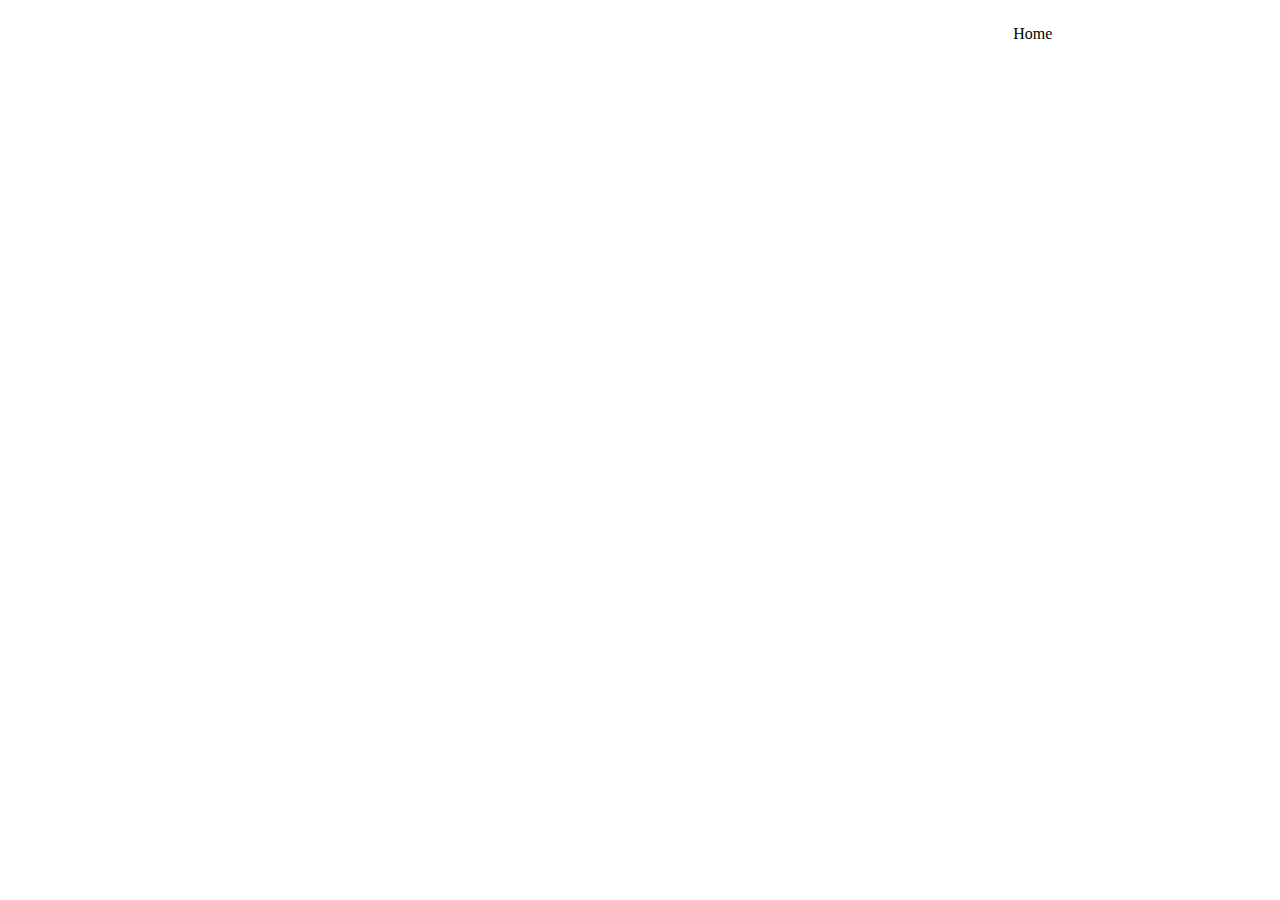
<file: index.html>
<!DOCTYPE html>
<html>
<head>
   <title> AKASH ROY </title>
   <meta name="viewport" content="width=device-width, intial-scale=1">
   <link rel="stylesheet" href="style.css">
</head>
<body>
     <header>
              <ul>
                 <li class="active"><a href="">Home</a></li>
                 <li><a href="about.html">About</a></li>
                 <li><a href="contact.html">Contact</a></li>
              </ul>
           
           <div class="title">
             <h1>AKASH ROY</h1>
           </div>
           <div class="button">
             <a href="welcome.html" class="btn">Welcome to my profile</a>
           </div>
     </header>   
</body>
</html>
</file>
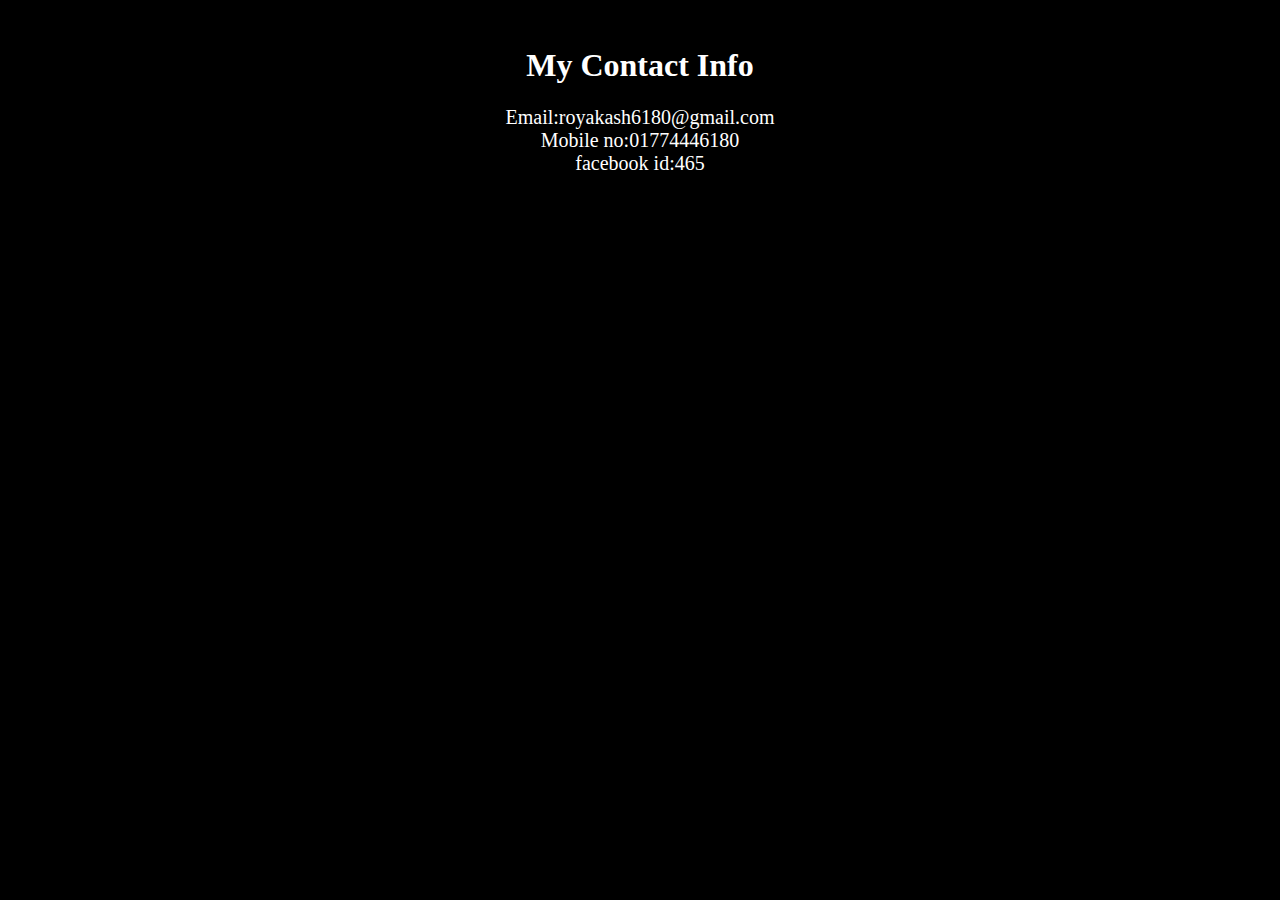
<file: contact.html>
<!DOCTYPE html>
<html>
<head>
   <title> AKASH ROY </title>
   </head>
<<body style="background-color:black;">

<h1 style="text-align:center; color:white" >My Contact Info</h1>

<p style="font-size:20px; color:white;text-align: center;"> Email:royakash6180@gmail.com<br>Mobile no:01774446180<br>facebook id:465</p>
</body>
<html>
</file>
<file: style.css>
* {
    margin: 0;
    padding: 0;
    font-family: Century;
}

header {
    min-height: 100vh;
    background-size: cover;
    background-position: center;
    background-image: url(https://wallup.net/wp-content/uploads/2016/03/09/276139-digital_art-people-painting-artwork-silhouette-nature-field-album_covers-cover_art-August_Burns_Red-trees-ropes-moon-hill-red-748x468.jpg);
    background-attachment: fixed;
}

ul {
    float: right;
    list-style-type: none;
    margin: 25px;
}

ul li {
    display: inline-block;
}

ul li a {
    text-decoration: none;
    color: white;
    padding: 5px 20px;
    border: 1px solid transparent;
    transition: 0.6s ease;
}

ul li a:hover {
    background-color: greenyellow;
    color: #000;
}

ul li.active a {
    background-color: #fff;
    color: #000;
}

.main {
    max-width: 1200px;
    margin: auto;
}

.title {
    position: absolute;
    top: 50%;
    left: 50%;
    transform: translate(-50%, -50%);
}

.title h1 {
    color: #fff;
    font-size: 70px;
}

.button {
    position: absolute;
    top: 62%;
    left: 50%;
    transform: translate(-50%, -50%);
}

.btn {
    border: 1px solid #fff;
    padding: 10px 30px;
    color: white;
    text-decoration: none;
    transition: 0.6s ease;
}

.btn:hover {
    background-color: white;
    color: #000;
}
</file>
